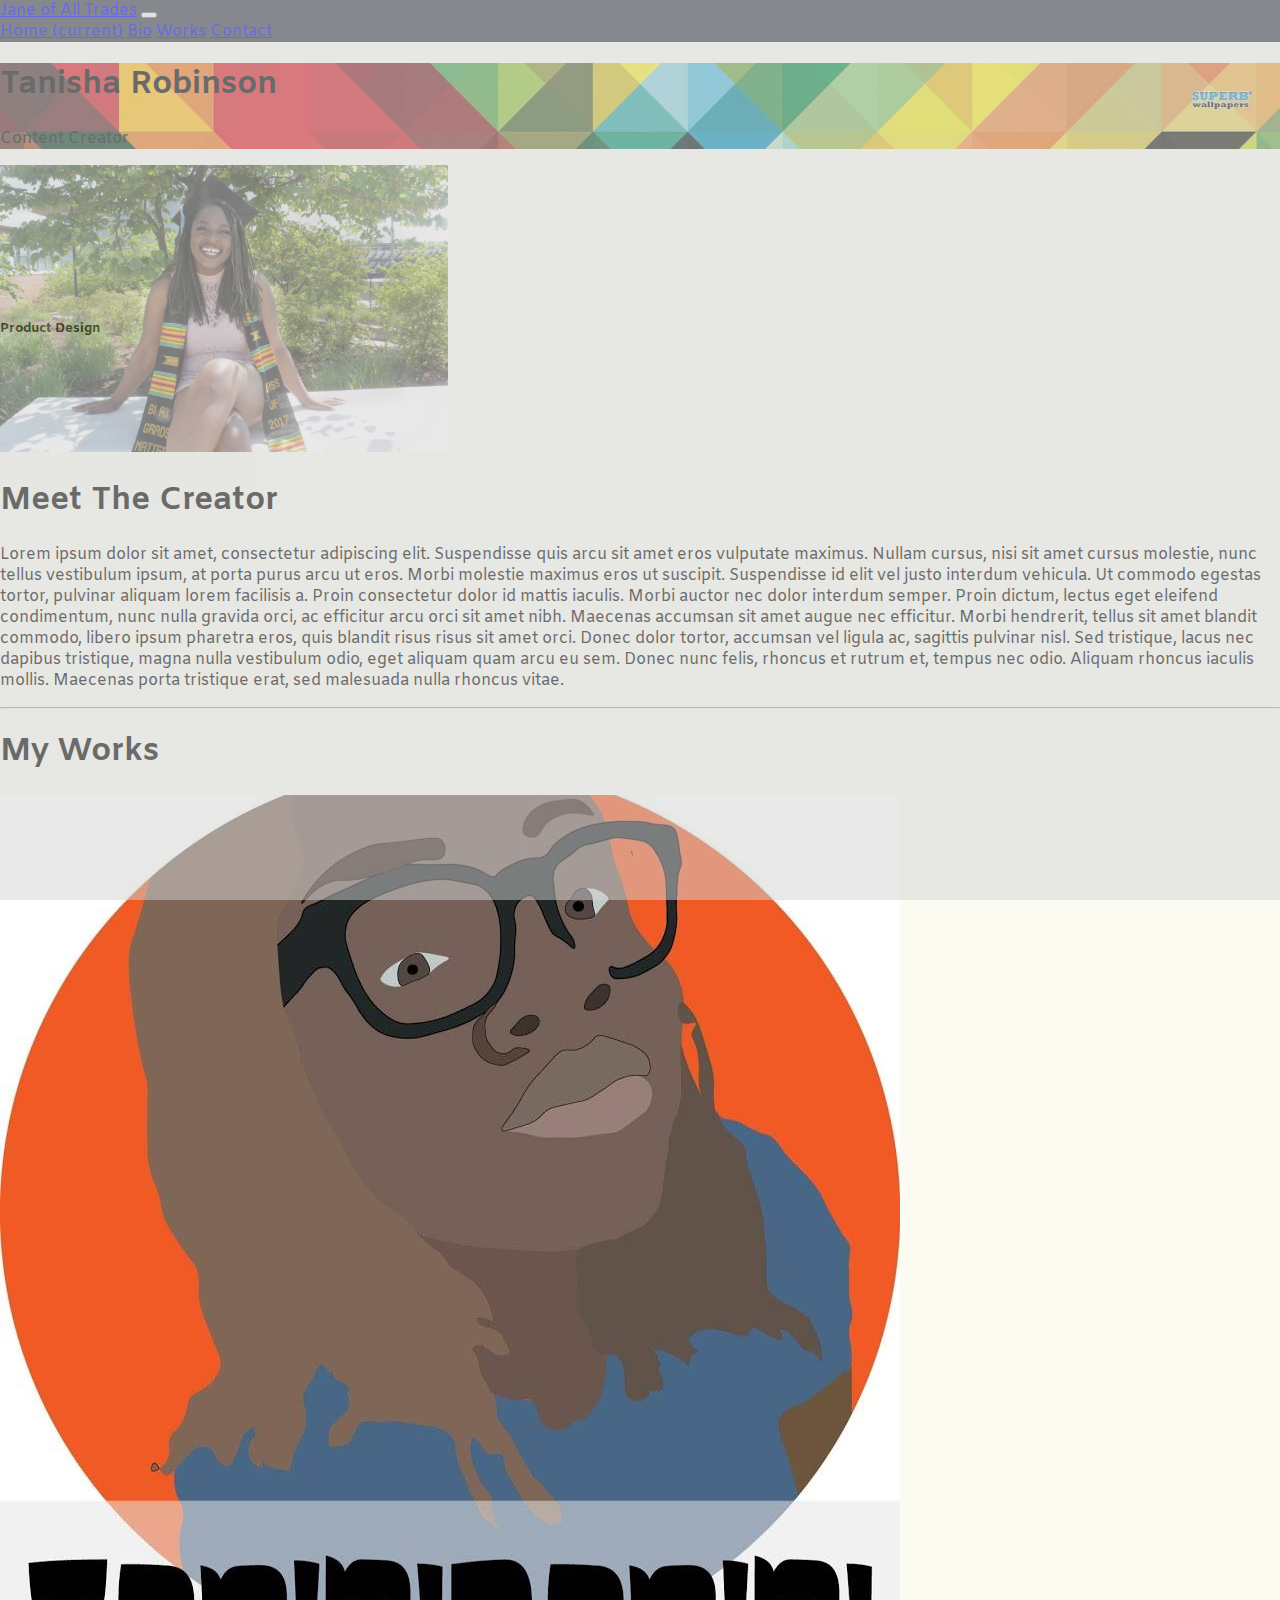
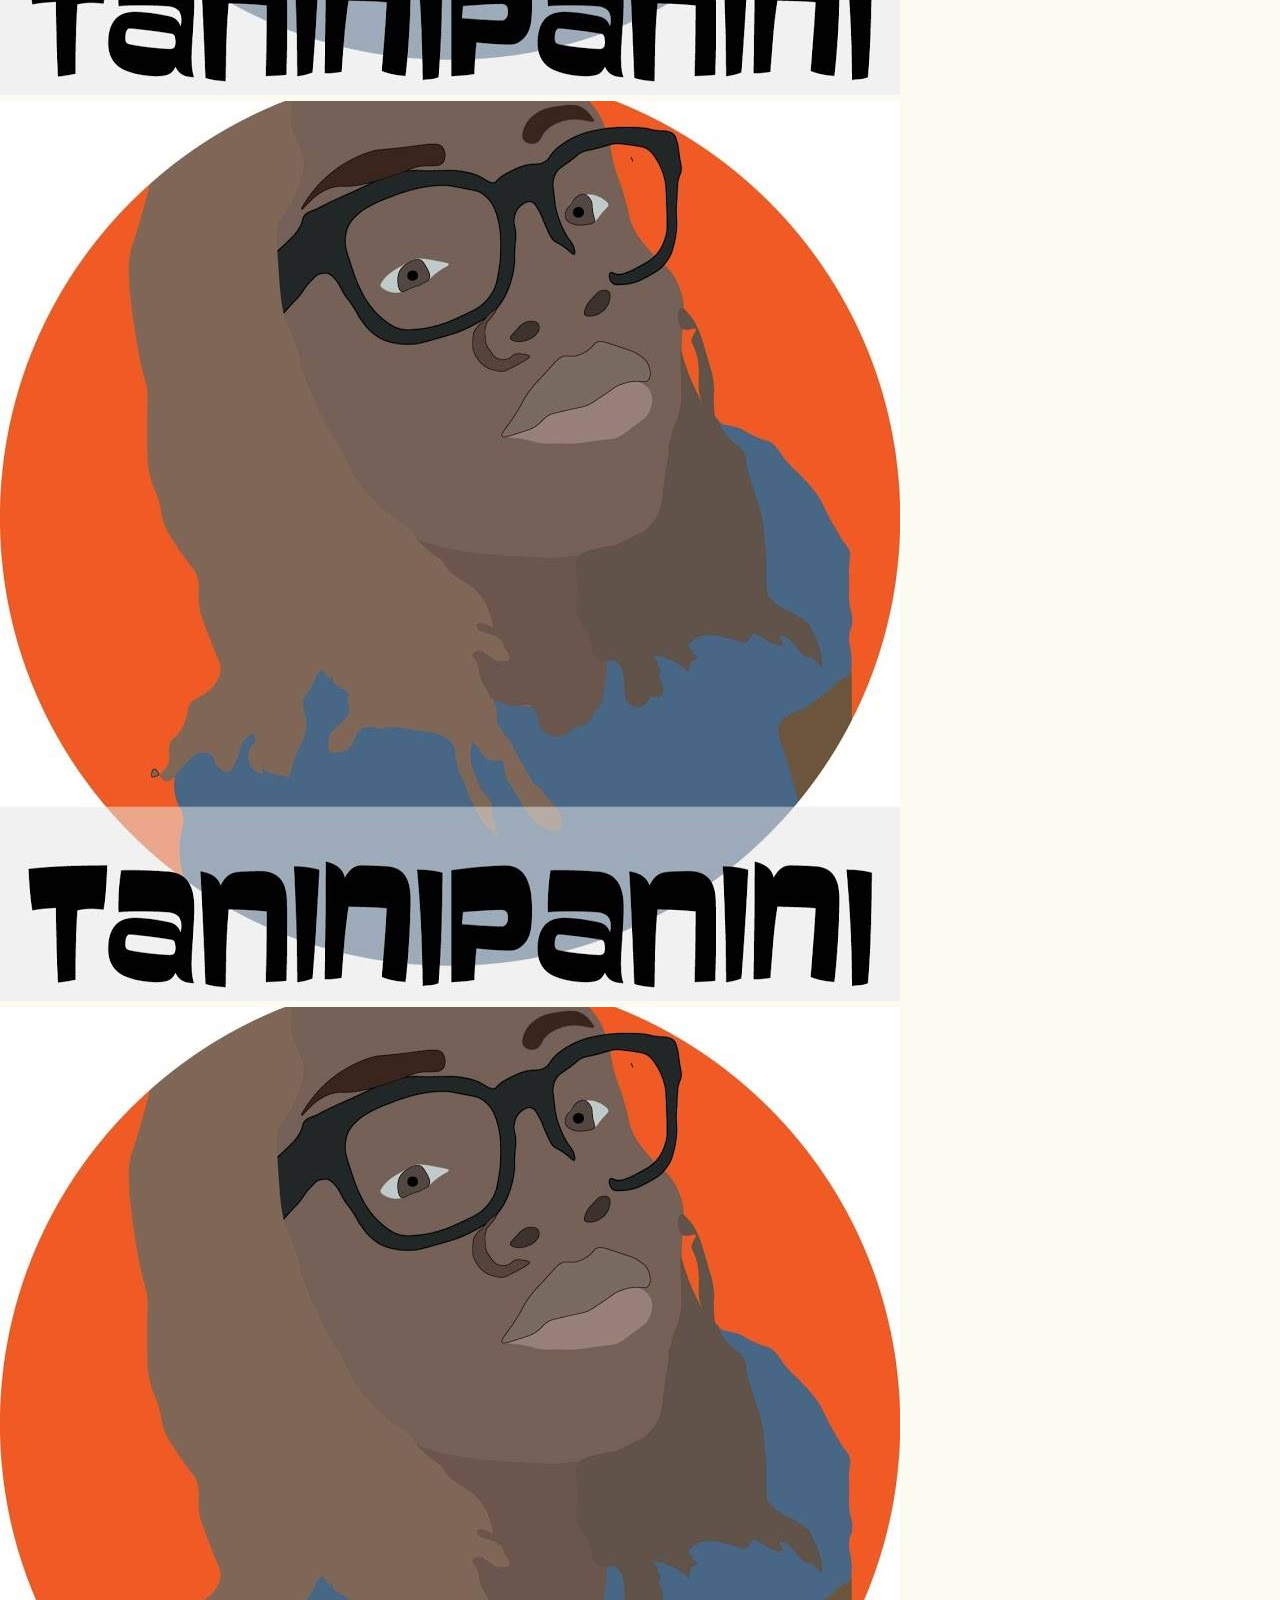
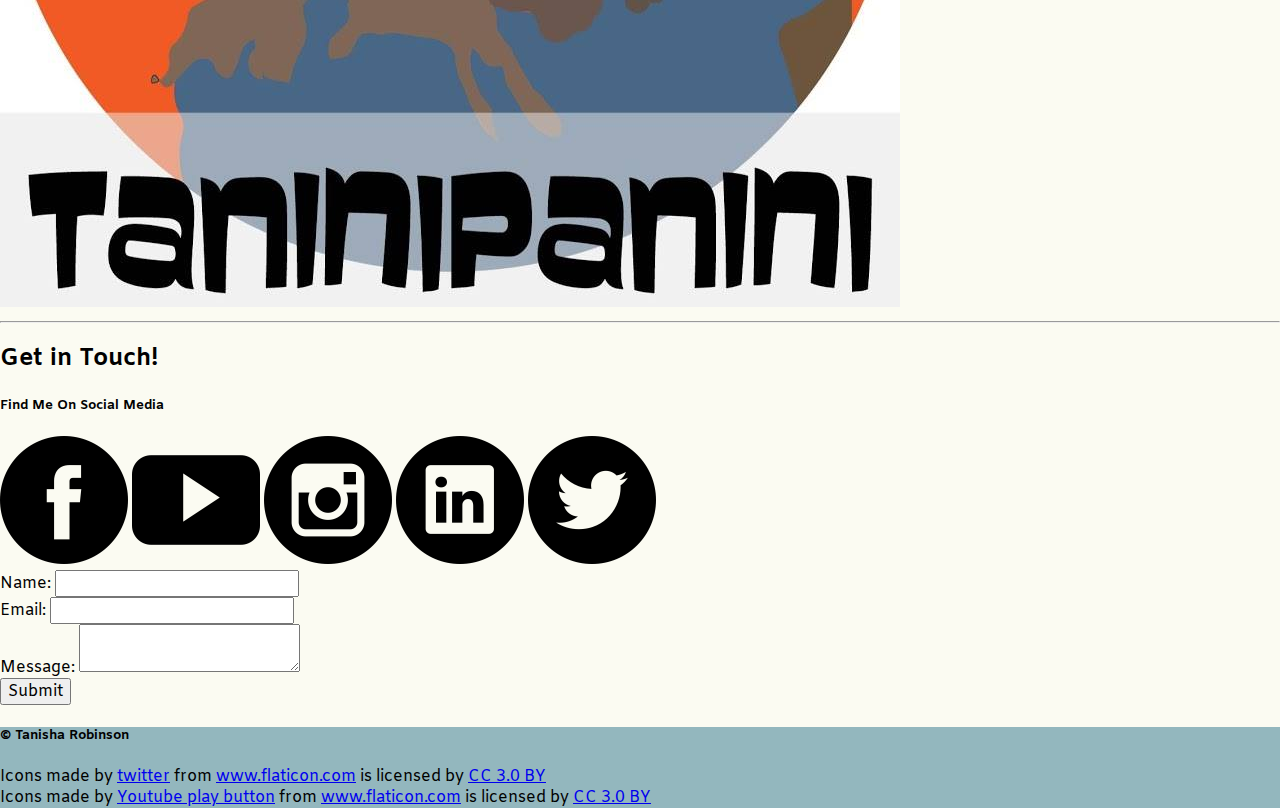
<file: index.html>
<!doctype html>
<html lang="en">
  <head>
    <!-- Required meta tags -->
    <meta charset="utf-8">
    <meta name="viewport" content="width=device-width, initial-scale=1, shrink-to-fit=no">

    <!-- Bootstrap CSS -->
    <link rel="stylesheet" href="https://stackpath.bootstrapcdn.com/bootstrap/4.1.3/css/bootstrap.min.css" integrity="sha384-MCw98/SFnGE8fJT3GXwEOngsV7Zt27NXFoaoApmYm81iuXoPkFOJwJ8ERdknLPMO" crossorigin="anonymous">
    <link href='https://fonts.googleapis.com/css?family=Antic' rel='stylesheet'>
    <link href='https://fonts.googleapis.com/css?family=Amiko' rel='stylesheet'>
    <link rel="stylesheet" href="css/normalize.css">
    <link rel="stylesheet" href="css/base.css">
    <title>Tanisha Robinson's Portfolio</title>
  </head>
  <body>

    <!-- navigation -->
    <nav class="navbar sticky-top navbar-expand-lg navbar-light" id="home">
      <div class="container">
        <a class="navbar-brand order-1 text-white" href="#">Jane of All Trades</a>
        <button class="navbar-toggler" type="button" data-toggle="collapse" data-target="#navbarNavAltMarkup" aria-controls="navbarNavAltMarkup" aria-expanded="false" aria-label="Toggle navigation">
          <span class="navbar-toggler-icon"></span>
        </button>
        <div class="collapse navbar-collapse" id="navbarNavAltMarkup">
          <div class="navbar-nav">
            <a class="nav-item nav-link text-light" href="#home">Home <span class="sr-only">(current)</span></a>
            <a class="nav-item nav-link text-light" href="#bio">Bio</a>
            <a class="nav-item nav-link text-light" href="#work">Works</a>
            <a class="nav-item nav-link text-light" href="#contact">Contact</a>
          </div>
        </div>
      </div>
    </nav>
    <!-- /navigation -->

    <div class="container pt-4"> <!-- container(centered) -->
    <!-- jumbotron -->
    <div class="jumbotron jumbotron-fluid">
      <div class="container text-center">
        <h1 class="display-3 text-white">Tanisha Robinson</h1>
        <p class="lead text-white">Content Creator</p>
      </div>
    </div>
    <!-- /jumbotron -->

    <!-- about me -->
    <div class="m-3">
      <img class="my-photo rounded float-md-right" src="img/me.JPG">
      <h1 id="bio">Meet The Creator</h1>
        <p>Lorem ipsum dolor sit amet, consectetur adipiscing elit. Suspendisse quis arcu sit amet eros vulputate maximus. Nullam cursus, nisi sit amet cursus molestie, nunc tellus vestibulum ipsum, at porta purus arcu ut eros. Morbi molestie maximus eros ut suscipit. Suspendisse id elit vel justo interdum vehicula. Ut commodo egestas tortor, pulvinar aliquam lorem facilisis a. Proin consectetur dolor id mattis iaculis. Morbi auctor nec dolor interdum semper. Proin dictum, lectus eget eleifend condimentum, nunc nulla gravida orci, ac efficitur arcu orci sit amet nibh. Maecenas accumsan sit amet augue nec efficitur. Morbi hendrerit, tellus sit amet blandit commodo, libero ipsum pharetra eros, quis blandit risus risus sit amet orci. Donec dolor tortor, accumsan vel ligula ac, sagittis pulvinar nisl. Sed tristique, lacus nec dapibus tristique, magna nulla vestibulum odio, eget aliquam quam arcu eu sem. Donec nunc felis, rhoncus et rutrum et, tempus nec odio. Aliquam rhoncus iaculis mollis. Maecenas porta tristique erat, sed malesuada nulla rhoncus vitae.
        </p>
    </div>

    <!-- /about me -->
    <hr>
    <!-- my work -->
    <div class="my-work">
    <h1 class="text-center">My Works</h1>
    <div class="card-deck px-2 mx-2" id="work">

      <div class="card shadow p-3 mb-5 bg-white rounded" style="width: 18rem;">
        <img class="card-img-top" src="img/logo.jpg" alt="Card image cap">
        <div class="card-img-overlay">
          <h5 class="card-title text-center display-4">Graphic</h5>
        </div>
      </div>

      <div class="card shadow p-3 mb-5 bg-white rounded" style="width: 18rem;">
        <img class="card-img-top" src="img/logo.jpg" alt="Card image cap">
        <div class="card-img-overlay">
          <h5 class="card-title text-center display-4">Video</h5>
        </div>
      </div>

      <div class="card shadow p-3 mb-5 bg-white rounded" style="width: 18rem;">
        <img class="card-img-top" src="img/logo.jpg" alt="Card image cap">
        <div class="card-img-overlay">
          <h5 class="card-title text-center display-4">Product Design</h5>
        </div>
      </div>
    </div>
  </div>
    <!-- /my work -->

   <hr>
    <!-- contact me -->
    <div class="mt-3">


      <h2 class="text-center"> Get in Touch!</h2>

      <div class="container row">

        <div class="col-md-6 text-center">

          <h5>Find Me On Social Media</h5>
          <div class="mt-4"
          <a href="https://www.facebook.com/TaniniPaninii/" target="_blank"><img class="social" src="img/facebook.png"></a>
          <a href="https://www.youtube.com/taninipanini" target="_blank"><img class="social" src="img/youtube.png"></a>
          <a href="https://www.instagram.com/taninipaninii" target="_blank"><img class="social" src="img/instagram.png"></a>
          <a href="https://www.linkedin.com/in/tanisha-robinson-a730a177/" target="_blank"><img class="social" src="img/linkedin.png"></a>
          <a href="https://twitter.com/taninipaninii" target="_blank"><img class="social" src="img/twitter.png"></a>
        </div>

        </div>

        <div class="col-md-6">

          <form class="form-group" id="contact">
            <div class="form-group">
              <label>Name:</label>
              <input class="form-control" type="text"></input>
            </div>
            <div>
              <label>Email:</label>
              <input class="form-control" type="email"></input>
            </div>
            <div class="mt-2">
              <label>Message:</label>
              <textarea class="form-control"></textarea>
            </div>
            <button type="submit" class="submit-btn btn btn-primary mt-3">Submit</button>
          </form>

        </div>

        </div>
    </div>
    <!-- /contact me -->

  </div> <!-- /container(centered) -->
    <!-- footer -->
    <footer class="main-footer text-center pt-1 pb-1">
      <h5 class="mt-3">&copy; Tanisha Robinson</h5>
      <div>Icons made by <a href="https://www.flaticon.com/authors/bogdan-rosu" title="twitter">twitter</a> from <a href="https://www.flaticon.com/"     title="Flaticon">www.flaticon.com</a> is licensed by <a href="http://creativecommons.org/licenses/by/3.0/"     title="Creative Commons BY 3.0" target="_blank">CC 3.0 BY</a></div>

      <div>Icons made by <a href="https://www.flaticon.com/authors/simpleicon" title="Youtube play button">Youtube play button</a> from <a href="https://www.flaticon.com/"     title="Flaticon">www.flaticon.com</a> is licensed by <a href="http://creativecommons.org/licenses/by/3.0/"     title="Creative Commons BY 3.0" target="_blank">CC 3.0 BY</a></div>

    </footer>
    <!-- footer -->

    <!-- Optional JavaScript -->
    <!-- jQuery first, then Popper.js, then Bootstrap JS -->
    <script src="https://code.jquery.com/jquery-3.3.1.slim.min.js" integrity="sha384-q8i/X+965DzO0rT7abK41JStQIAqVgRVzpbzo5smXKp4YfRvH+8abtTE1Pi6jizo" crossorigin="anonymous"></script>
    <script src="https://cdnjs.cloudflare.com/ajax/libs/popper.js/1.14.3/umd/popper.min.js" integrity="sha384-ZMP7rVo3mIykV+2+9J3UJ46jBk0WLaUAdn689aCwoqbBJiSnjAK/l8WvCWPIPm49" crossorigin="anonymous"></script>
    <script src="https://stackpath.bootstrapcdn.com/bootstrap/4.1.3/js/bootstrap.min.js" integrity="sha384-ChfqqxuZUCnJSK3+MXmPNIyE6ZbWh2IMqE241rYiqJxyMiZ6OW/JmZQ5stwEULTy" crossorigin="anonymous"></script>
    <!-- Custom JavaScript/jQuery  -->
    <script src="js/app.js" type="text/javascript" charset="utf-8"></script>
  </body>
</html>
</file>
<file: css/base.css>
/*CUSTOM CSS  */

body {
  background-color: #FBFBF2;
  font-family: 'Amiko';
}

.navbar {
  background-color: #373F47;
}

.main-footer {
  background-color: #93B7BE;
}

.jumbotron {
  background-size: cover;
  background-color: #93B7BE;
}

.card-title {
  height: auto;
  margin-top: 25%;
}

.my-photo {
  width: 100%;
  height: auto;
}

.social {
  width: 10%;
  height: auto;
}


/* Media Queries -------------------- */

@media (max-width: 990px) {

  .card-img-overlay {
    display: none;
  }

}

@media (min-width: 769px) {

  .my-photo {
    width: 35%;
    height: auto;
  }

  .jumbotron {
    background-image: url('../img/background.jpg');
  }

  .card-deck {
    back
  }

  .card-img-overlay {
    position: absolute;
    top: 0;
    bottom: 0;
    left: 0;
    right: 0;
    height: 100%;
    width: 100%;
    opacity: 0;
    transition: .5s ease;
    background-color: lightgrey;
  }

  .card:hover .card-img-overlay {
    opacity: .5;
  }

}

@media (min-width: 1025px) {


}
</file>
